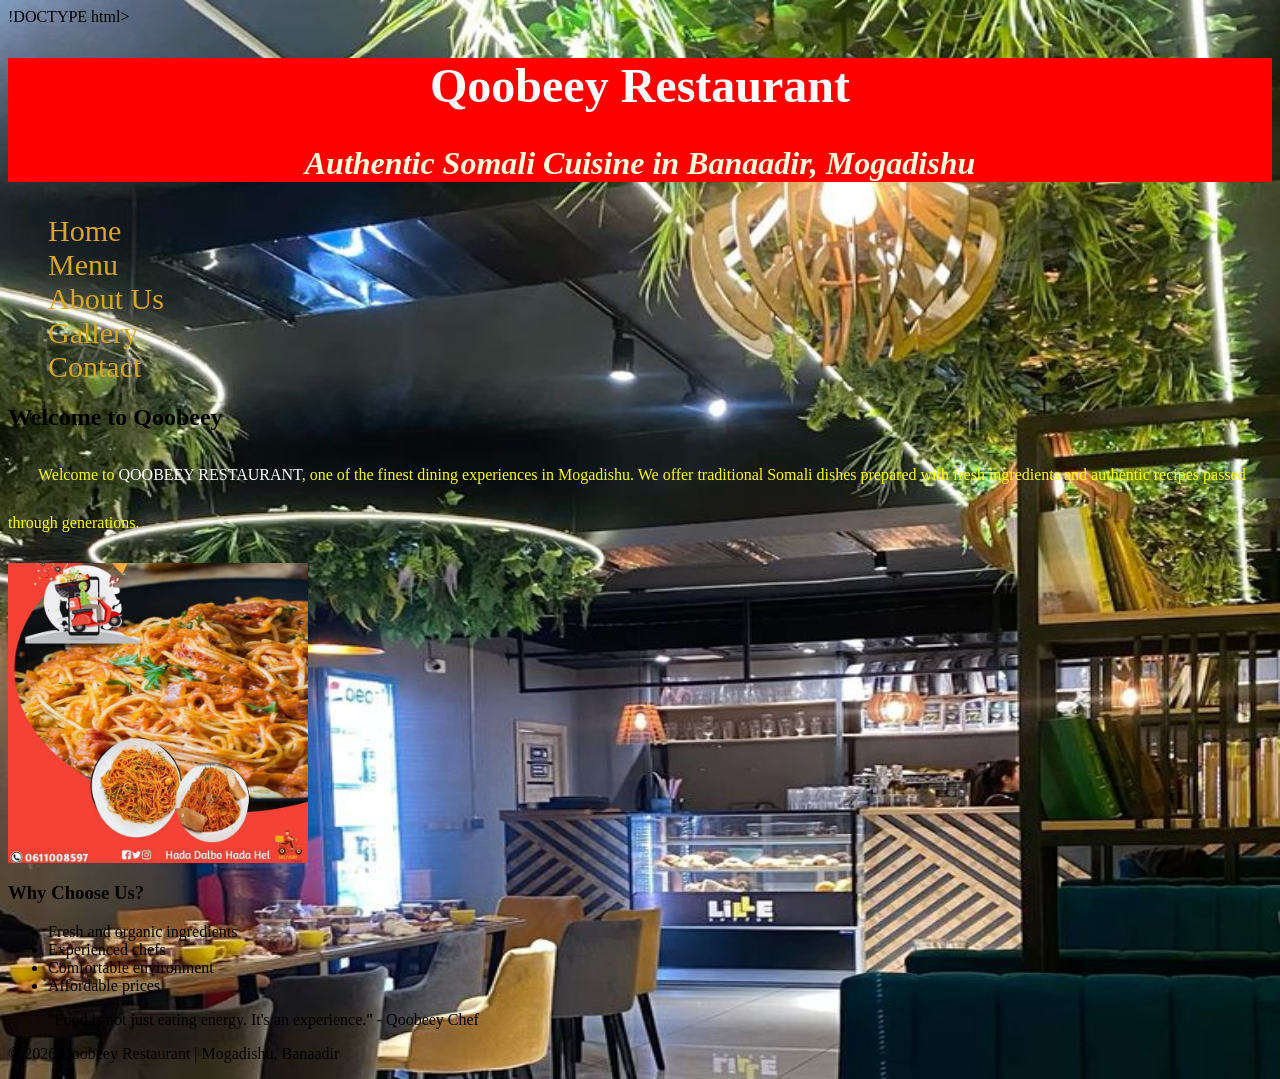
<file: index.html>
!DOCTYPE html>

<head>

<title>Qoobeey Restaurant Home</title>
  <link rel="stylesheet" href="Q.R.css"
</head>

<body>

<header>

<h1>Qoobeey Restaurant</h1>

<p><span>Authentic Somali Cuisine</span> in Banaadir,

Mogadishu</p>

</header>

<nav>

<ul>

<li><a href="index.html">Home</a></li>

<li><a href="menu.html">Menu</a></li>

<li><a href="about.html">About Us</a></li>

<li><a href="gallery.html">Gallery</a></li>

<li><a href="contract.html">Contact</a></li>

</ul>

</nav>

<main>

<h2>Welcome to Qoobeey</h2>

<p>Welcome to <span>Qoobeey Restaurant</span>, one of the

finest dining experiences in Mogadishu. We offer traditional Somali dishes prepared with fresh ingredients and authentic recipes passed through generations. </p>

<img src="3.jpg" alt="" width="300">

<h3>Why Choose Us?</h3>

<ul>

<li>Fresh and organic ingredients</li>

<li>Experienced chefs</li>

<li>Comfortable environment</li>

<li>Affordable prices</li>

</ul>

<blockquote>

"Food is not just eating energy. It's an experience." -

Qoobeey Chef

</blockquote>

</main>

<footer>

<p>&copy; 2026 Qoobeey Restaurant | Mogadishu, Banaadir</p>

</footer>

</body>

</html>
</file>
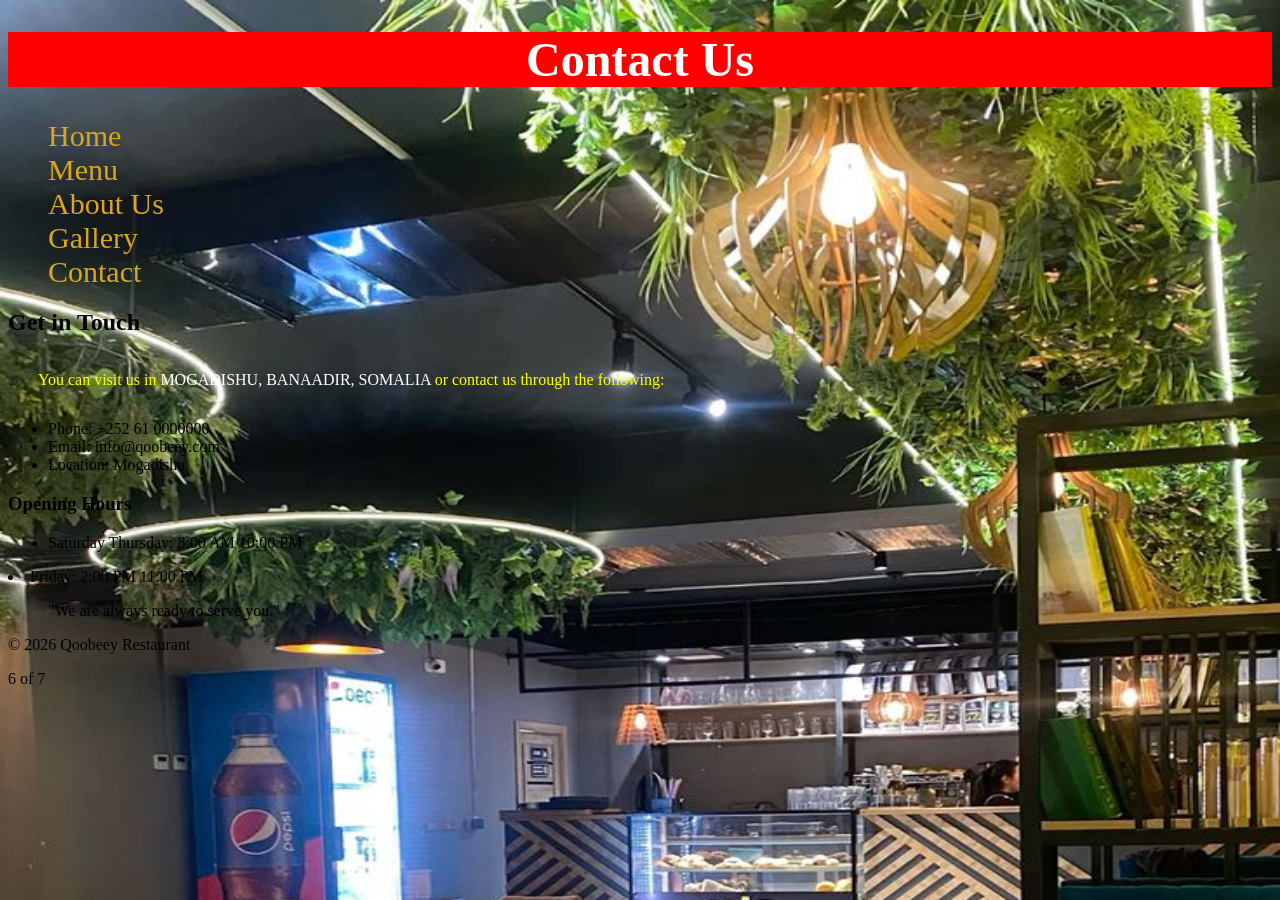
<file: Contract.html>
<!DOCTYPE html>

<html>

<head>

<title>Contact Qoobeey Restaurant</title>
<link rel="stylesheet" href="Q.R.css"
</head>

<body>

<header>

<h1>Contact Us</h1>

</header>

<nav>

<ul>

<li><a href="index.html">Home</a></li>

<li><a href="menu.html">Menu</a></li>

<li><a href="about.html">About Us</a></li> <li><a href="gallery.html">Gallery</a></li>

<li><a href="contract.html">Contact</a></li>

</ul>

</nav>

<h2>Get in Touch</h2>

<main>

<p>You can visit us in <span>Mogadishu, Banaadir, Somalia</span> or contact us through the following:</p>

<ul>

<li>Phone: +252 61 0000000</li>

<li>Email: info@qoobeey.com</li>

<li>Location: Mogadishu</li>

</ul>

<h3>Opening Hours</h3>

<ul>

<li>Saturday Thursday: 8:00 AM 10:00 PM</li>

</ul>

<li>Friday: 2:00 PM 11:00 PM</li>

<blockquote>

"We are always ready to serve you."

</blockquote>

</main>

<footer>

<p>&copy; 2026 Qoobeey Restaurant</p>

</footer>

</body>

</html>

6 of 7
</file>
<file: Q.R.css>
*{
    font-family: Georgia, 'Times New Roman', Times, serif;
}

body{
    background-image: url(Back.jpg);
background-size:100vw 200vh;
background-repeat: no-repeat;
}
header{
    background-color: red;
}
/* class selector of menu page */
.bg{
    background-color: blue;
    color: black;
}

header h1{
    font-size: 3em;
    text-align: center;
    color:#ffffff;
}

/* descdent selector  */
header p{
    color:#fffedc;
    font-size: 2em;
    font-style: italic;
    font-weight: 800;
    text-align: center;
}

nav a{
color: goldenrod;
font-size:30px;
   text-decoration: none;
}

 nav ul{
    list-style-type:none;
}


main p{
    line-height: 3em;
    color: yellow;
    letter-spacing: 20%;
    text-indent: 30px;
    
}

main p span {
    color: white;
    text-transform: uppercase;
}

main ul li{
    /* list-style-image: url(); */

}

.foot{
    background-color: lightblue;
   height:80px;

   font-size: medium;
   font-style: italic;
    
}

.restaurant{
width: 400px;
height: 400px;
}









/* id selector of index page  */
/* #resdescription{
    color: rgb(15, 188, 26);
} */
</file>
